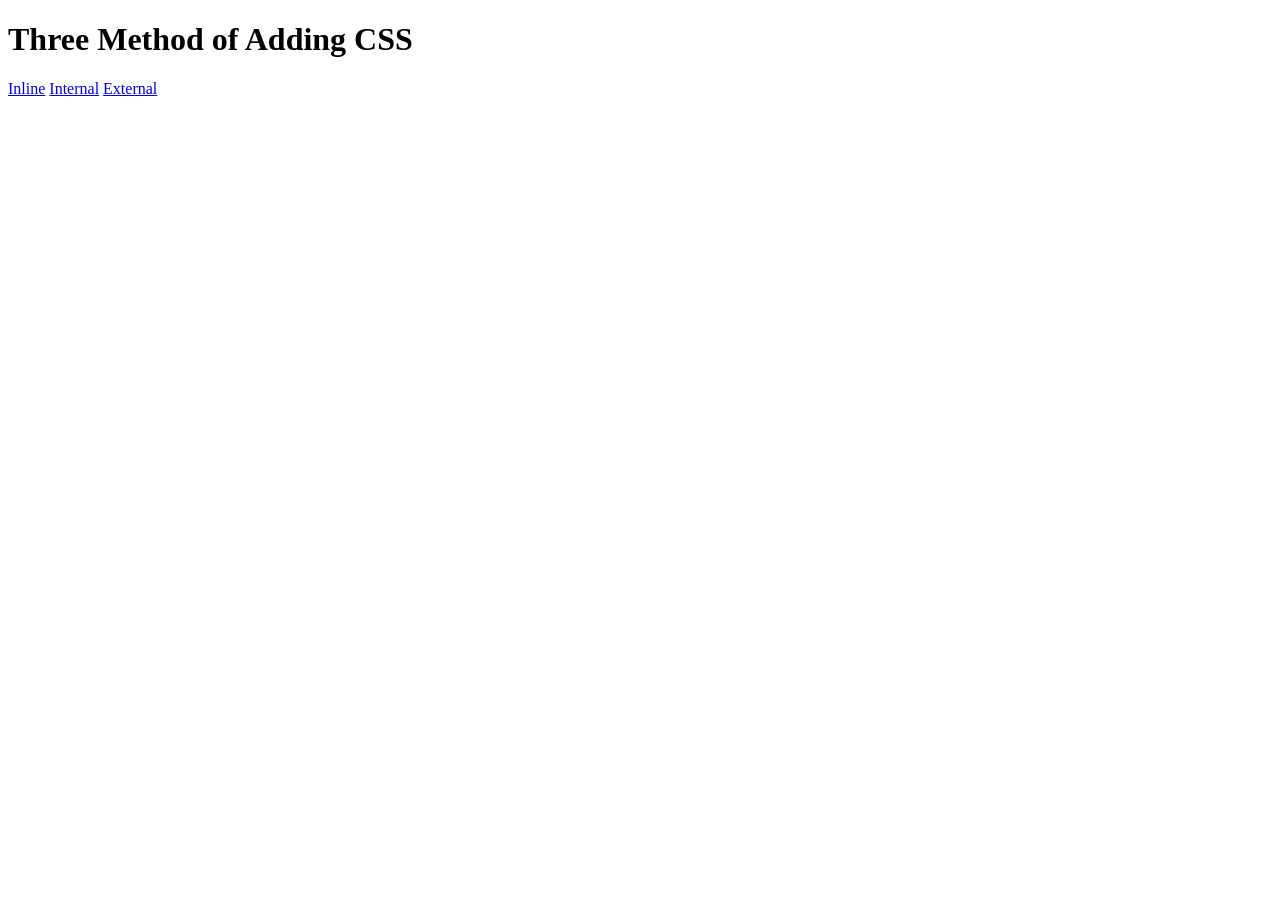
<file: goal1/index.html>
<!DOCTYPE html>
<html lang="en">
<head>
    <meta charset="UTF-8">
    <meta name="viewport" content="width=device-width, initial-scale=1.0">
    <title>Goal 1</title>
</head>
<body>
    <h1>Three Method of Adding CSS</h1>
    <a href="inline.html">Inline</a>
    <a href="internal.html">Internal</a>
    <a href="external.html">External</a>

</body>
</html>
</file>
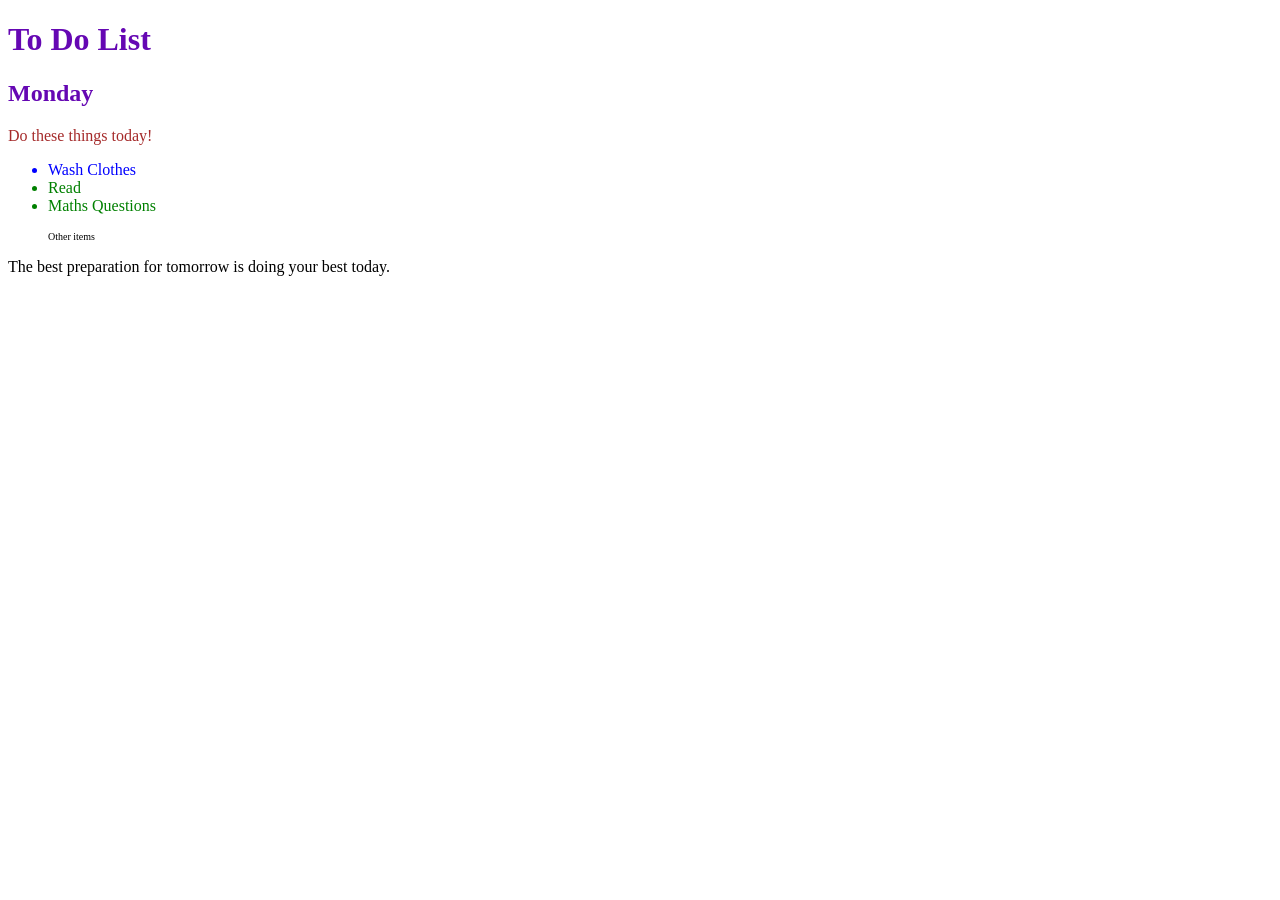
<file: goal7/index.html>
<!DOCTYPE html>
<html lang="en">

<head>
  <meta charset="UTF-8">
  <link rel="stylesheet" href="style.css">
  <title>Combining CSS Selectors</title>
  
</head>

<!-- Don't change any of the HTML code! -->

<body>  
  <h1>To Do List</h1>
  <h2>Monday</h2>
  <div class="box">
    <p class="done">Do these things today!</p>
    <ul class="list">
      <li>Wash Clothes</li>
      <li class="done">Read</li>
      <li class="done">Maths Questions</li>
    </ul>
  </div>

  <ul>
    <p class="done">Other items</p>
  </ul>
  <p>The best preparation for tomorrow is doing your best today.</p>

</body>

</html>
</file>
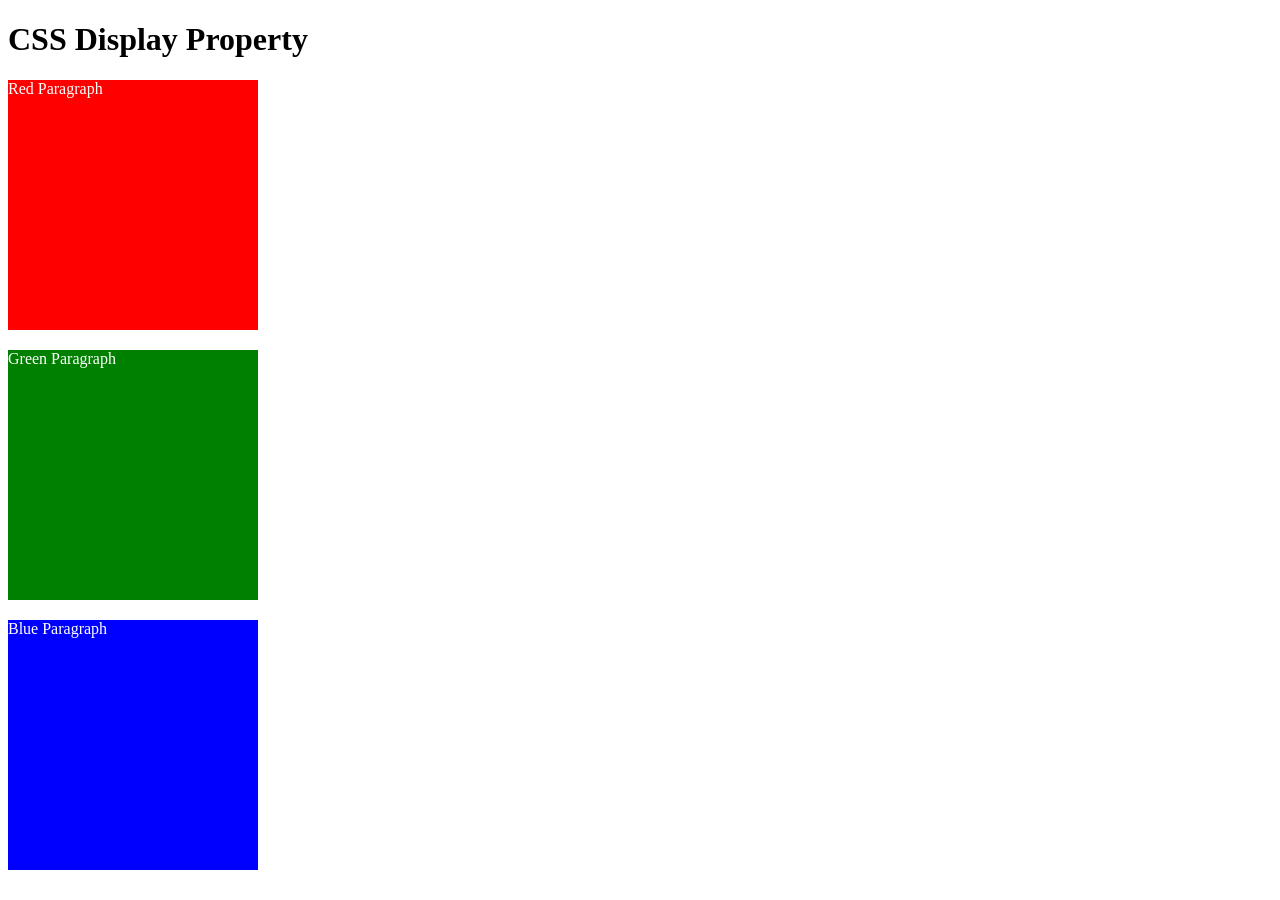
<file: goal10.html>
<!DOCTYPE html>
<html lang="en">
<head>
    <meta charset="UTF-8">
    <meta name="viewport" content="width=device-width, initial-scale=1.0">
    <title>Goal 10</title>
</head>
<style>
    *{
        color: white;
    }
    h1{
        color: black;
    }
    .r-txt{
        margin-bottom: 20px;
        background-color: red;
        width: 250px;
        height: 250px;
    }
    .g-txt{
        margin-bottom: 20px;
        background-color: green;
        width: 250px;
        height: 250px;
    }
    .b-txt{
        margin-bottom: 20px;
        background-color: blue;
        width: 250px;
        height: 250px;
    }
</style>
<body>
    <h1>CSS Display Property</h1>
    <div class="r-txt">Red Paragraph</div>
    <div class="g-txt">Green Paragraph</div>
    <div class="b-txt">Blue Paragraph</div>
</body>
</html>
</file>
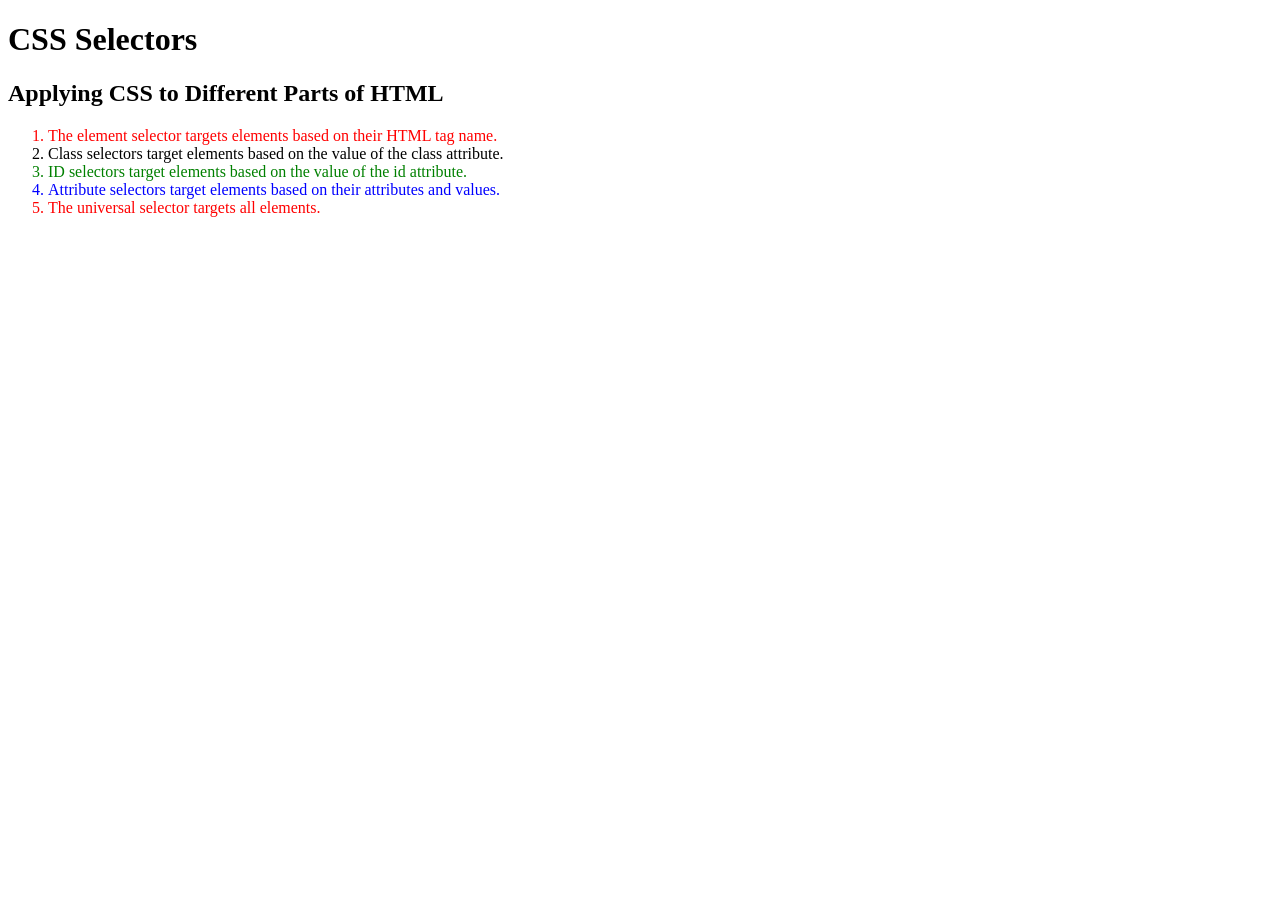
<file: goal2.html>
<!DOCTYPE html>
<html lang="en">
<head>
    <meta charset="UTF-8">
    <meta name="viewport" content="width=device-width, initial-scale=1.0">
    <title>Goal 2</title>
</head>
<style>
    *{
        color: black;
        justify-items: center;
    }
    li{
        color: red;
    }
    .target-selector{
        color: black;
    }
    #id-selector{
        color: green;
    }
    li[class="attribute"] {
        color: blue;
    }

</style>
<body>
    <h1>CSS Selectors</h1>
    <h2>Applying CSS to Different Parts of HTML</h2>
    <ol>
        <li>The element selector targets elements based on their HTML tag  name.</li>
        <li class="target-selector">Class selectors target elements based on the value of the class attribute.</li>
        <li id="id-selector">ID selectors target elements based on the value of the id attribute.</li>
        <li class="attribute">Attribute selectors target elements based on their attributes and values.</li>
        <li>The universal selector targets all elements.</li>
    </ol>
</body>
</html>
</file>
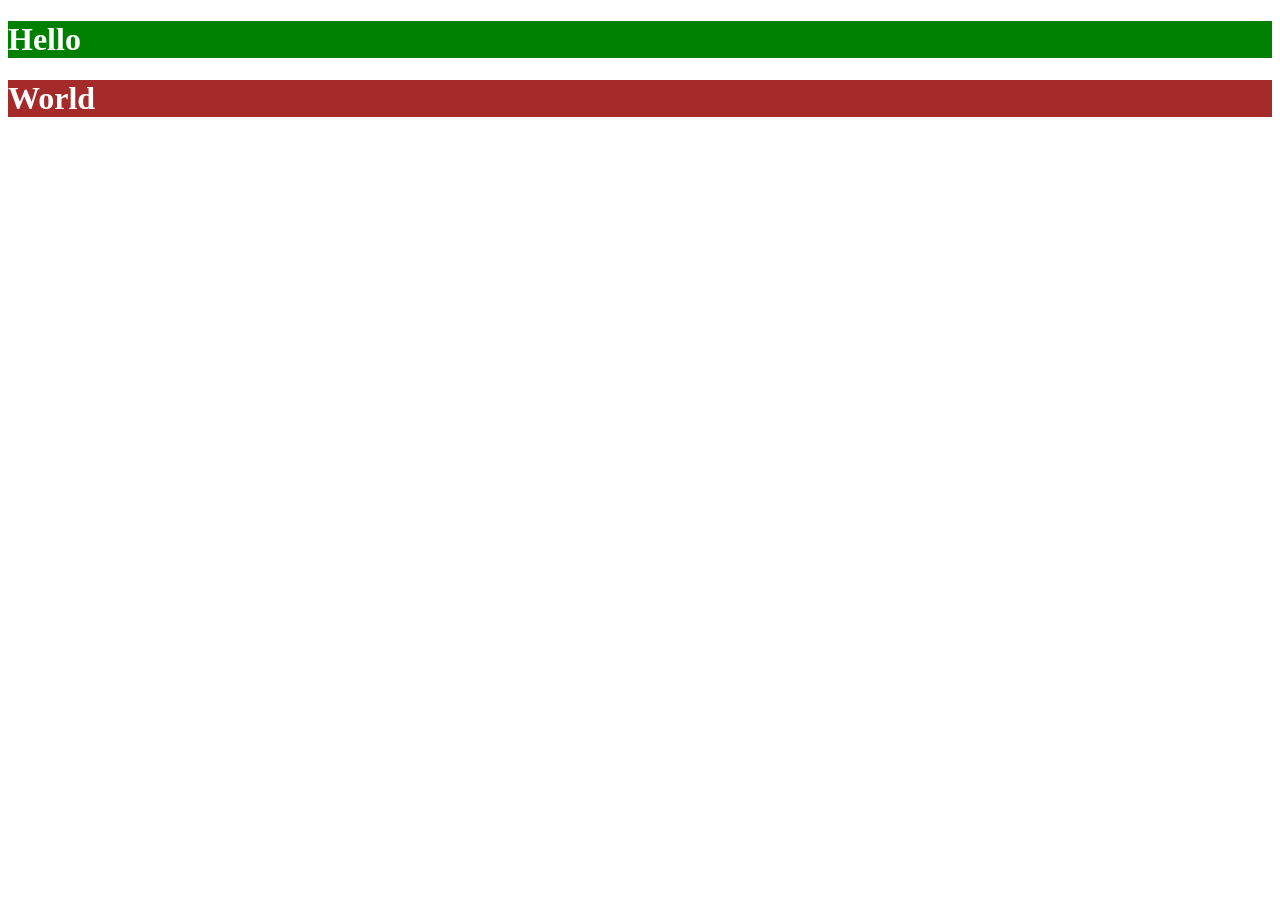
<file: goal3.html>
<!DOCTYPE html>
<html lang="en">
<head>
    <meta charset="UTF-8">
    <meta name="viewport" content="width=device-width, initial-scale=1.0">
    <title>Goal 3</title>
</head>
<style>
    *{
        color: white;
    }
    .h-txt{
        background: green;
    }
    .w-txt{
        background: brown;
    }
</style>
<body>
    <div class="h-txt">
        <h1>Hello</h1>
    </div>
    <div class="w-txt">
        <h1>World</h1>
    </div>
</body>
</html>
</file>
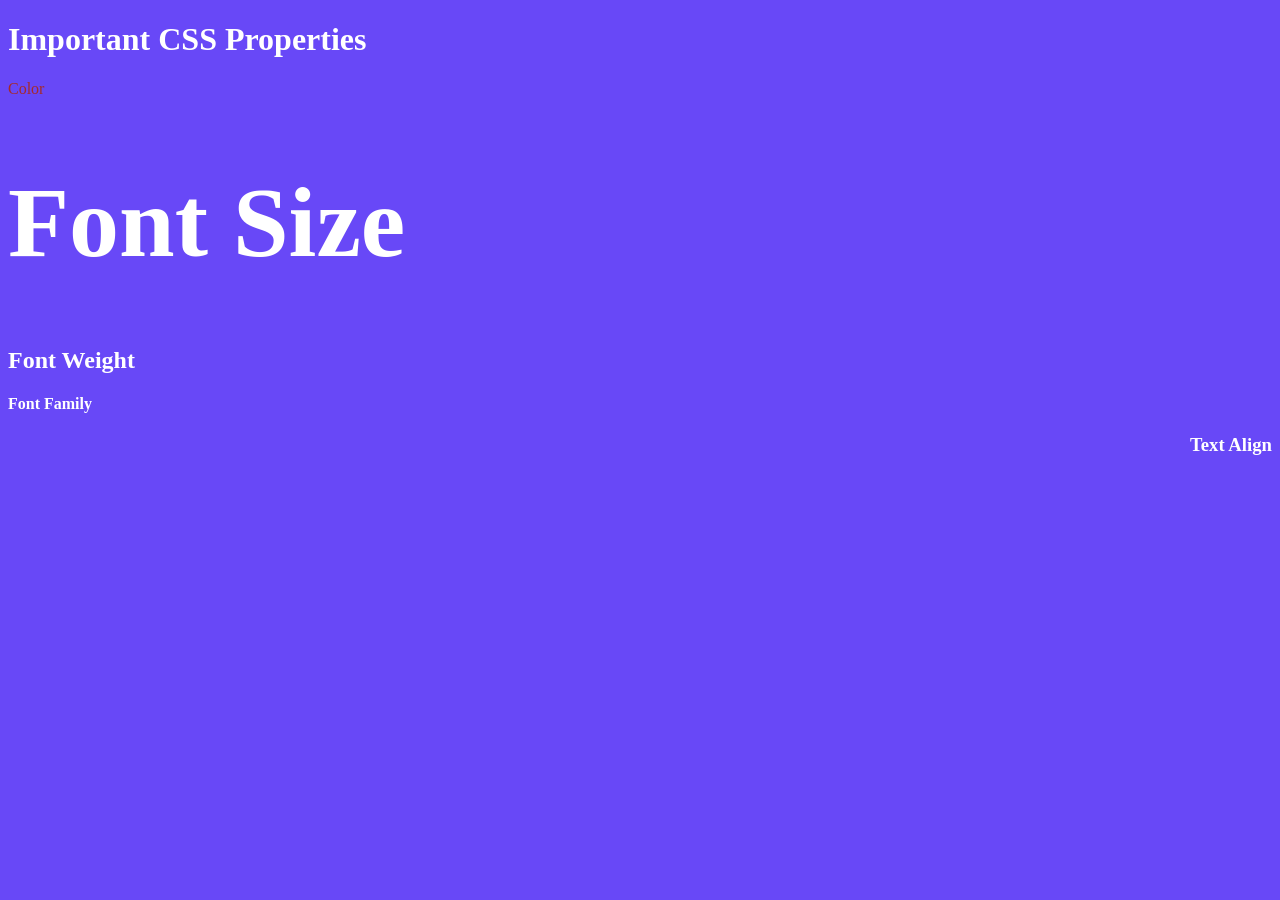
<file: goal4.html>
<!DOCTYPE html>
<html lang="en">
<head>
    <meta charset="UTF-8">
    <meta name="viewport" content="width=device-width, initial-scale=1.0">
    <title>Goal 4</title>
</head>
<style>
    *{
        color: white;
        background-color: rgb(104, 72, 247);
    }
    .col-txt{
        color: brown;
    }
    .f-txt{
        font-size: 50px;
    }
    h2{
        font-weight: bold;
    }
    h4{
        font-family:cursive;
    }
    h3{
        text-align: end;
    }

</style>
<body>
    <h1>Important CSS Properties</h1>
    <div class="col-txt">Color</div>
    <div class="f-txt">
        <h1>Font Size</h1>
    </div>
    <h2>Font Weight</h2>
    <h4>Font Family</h4>
    <h3>Text Align</h3>
</body>
</html>
</file>
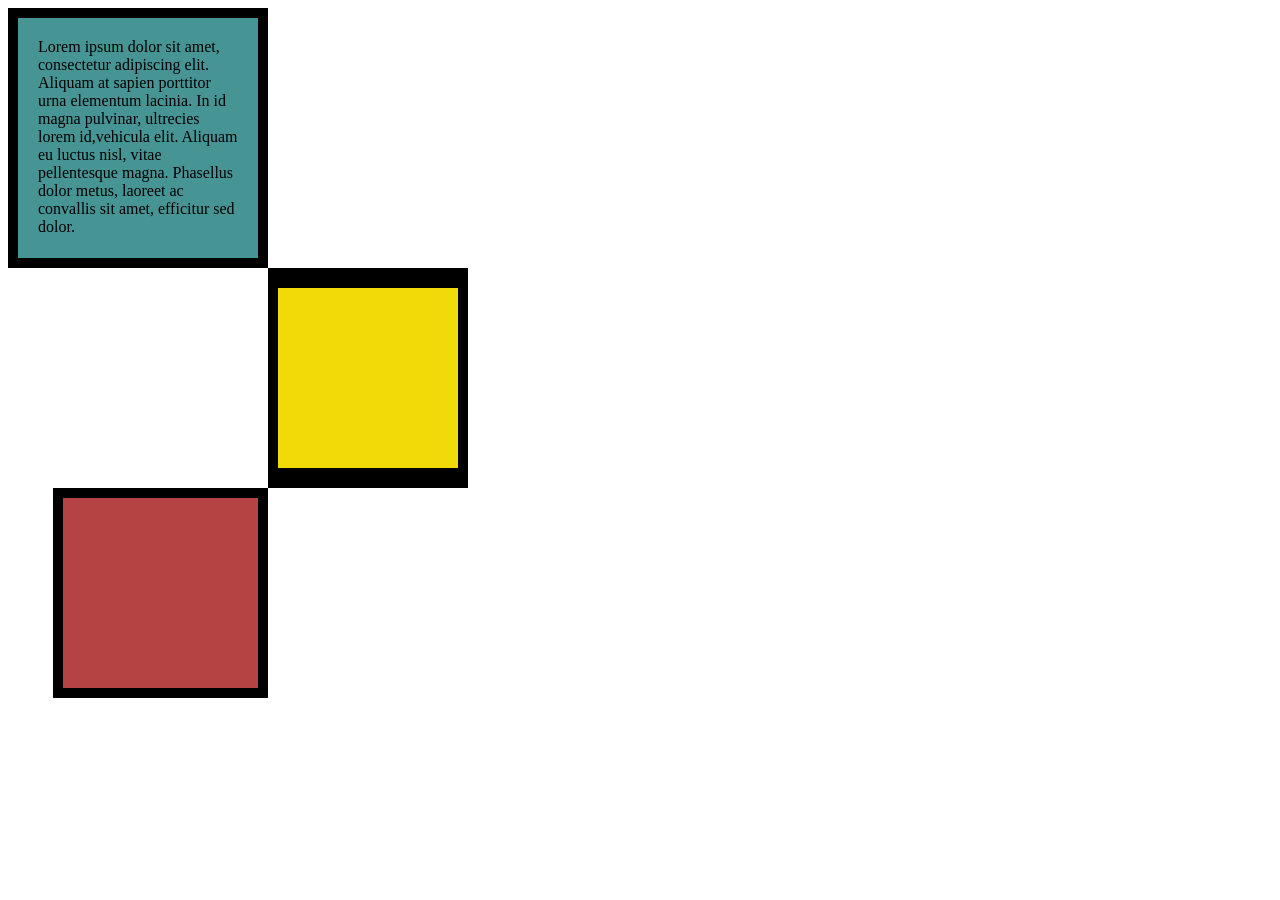
<file: goal5.html>
<!DOCTYPE html>
<html lang="en">
<head>
    <meta charset="UTF-8">
    <meta name="viewport" content="width=device-width, initial-scale=1.0">
    <title>Goal 5</title>
</head>
<style>
    .txt-box{
        padding: 20px;
        width: 200px;
        height: 200px;
        background-color: rgb(71, 148, 148);
        border: 10px solid black;
    }
    .txt-yellow{
        background-color: rgb(241, 218, 7);
        width: 180px;
        height: 180px;
        margin-left: 260px;
        border: 10px solid black;
        border-top: 20px solid black;
        border-bottom: 20px solid black;
    }
    .txt-red{
        width: 195px;
        height: 190px;
        background-color: rgb(182, 67, 67);
        border: 10px solid black;
        margin-left: 45px;
    }

</style>
<body>
    <div class="txt-box">
            Lorem ipsum dolor sit amet, consectetur adipiscing elit.
            Aliquam at sapien porttitor urna elementum lacinia.
            In id magna pulvinar, ultrecies lorem id,vehicula elit.
            Aliquam eu luctus nisl, vitae pellentesque magna.
            Phasellus dolor metus, laoreet ac convallis sit amet, efficitur
            sed dolor.
    </div>
    <div class="txt-yellow"></div>
    <div class="txt-red"></div>
</body>
</html>
</file>
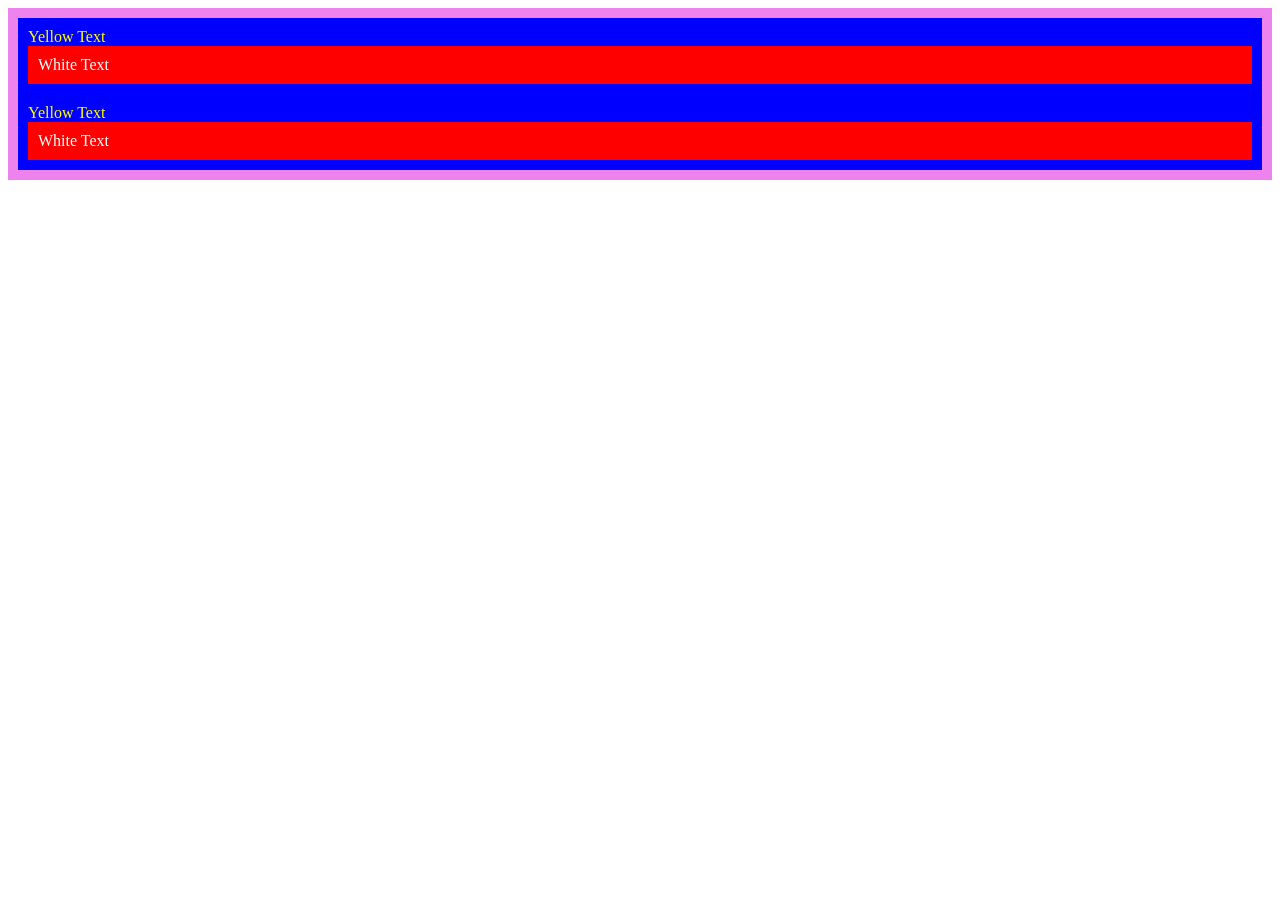
<file: goal6.html>
<!DOCTYPE html>
<html lang="en">
<head>
    <meta charset="UTF-8">
    <meta name="viewport" content="width=device-width, initial-scale=1.0">
    <title>Goal 6</title>
</head>
<style>
    .txt-box{
        padding: 10px;
        border:10px solid violet;
        background-color: blue;
    }
    .y-txt{
        color: yellow;
    }
    .w-txt{
        color: white;
        padding:10px;
        background-color: red;
    }
    #a{
        padding-bottom:10px;
    }
    #b{
        padding-top:10px;
    }

</style>
<body>
    <div class="txt-box">
        <div class="y-txt" id="a">
            Yellow Text
            <div class="w-txt">White Text</div>
        </div>
        <div class="y-txt" id="b">
            Yellow Text
            <div class="w-txt">White Text</div>
        </div>
    </div>
</body>
</html>
</file>
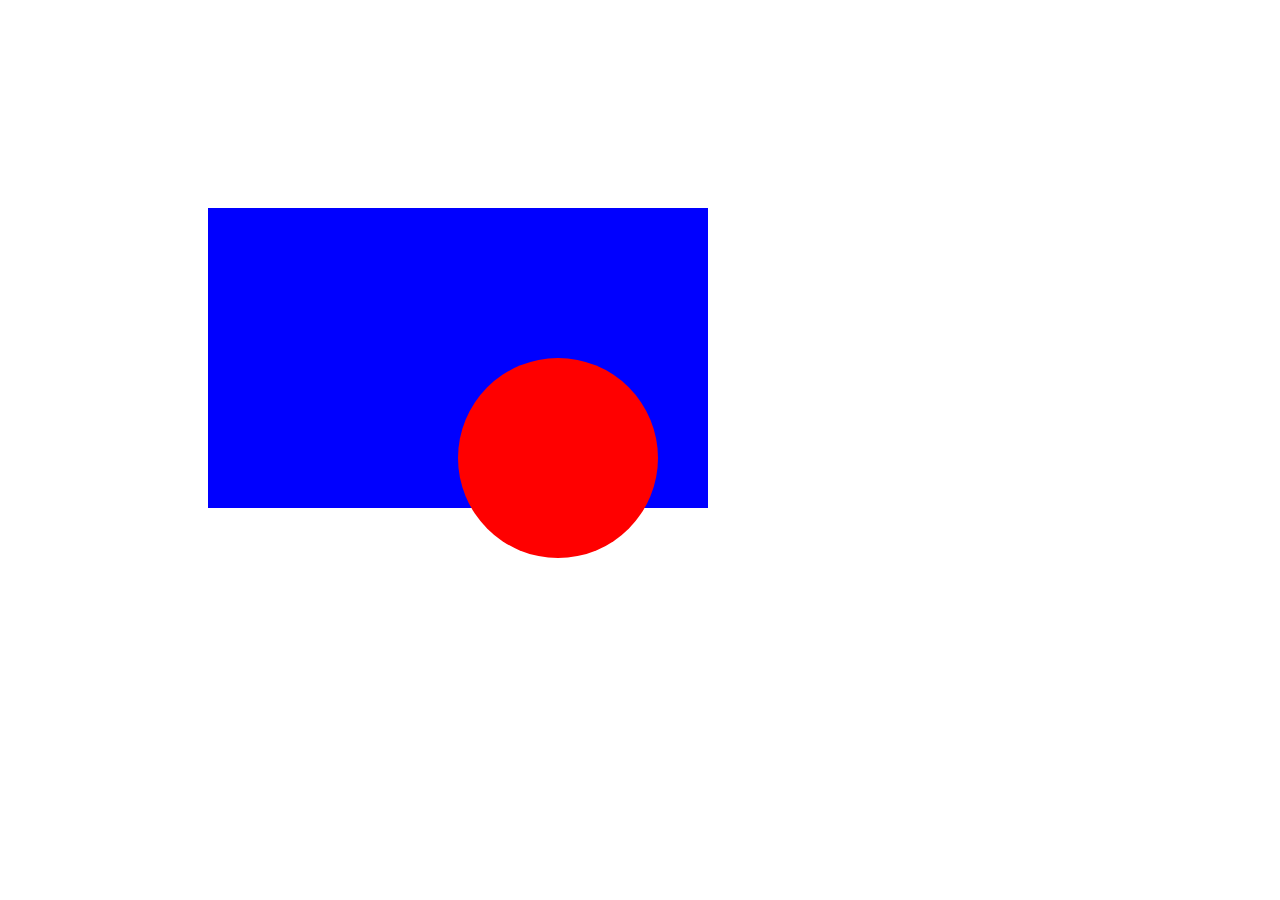
<file: goal8.html>
<!DOCTYPE html>
<html lang="en">
<head>
    <meta charset="UTF-8">
    <meta name="viewport" content="width=device-width, initial-scale=1.0">
    <title>Goal 8</title>
</head>
<style>
    .b-box{
        position: absolute;
        width: 500px;
        height: 300px;
        margin-top: 200px;
        margin-left: 200px;
        justify-items: center;
        background-color:blue
    }
    .r-circle{ 
        position: absolute;
        width: 200px;
        height: 200px;
        background-color: red;
        border-radius: 50%;
        top: 150px;
        left: 250px;
    }
</style>
<body>
    <div class="b-box">
        <div class="r-circle"></div>
    </div>
</body>
</html>
</file>
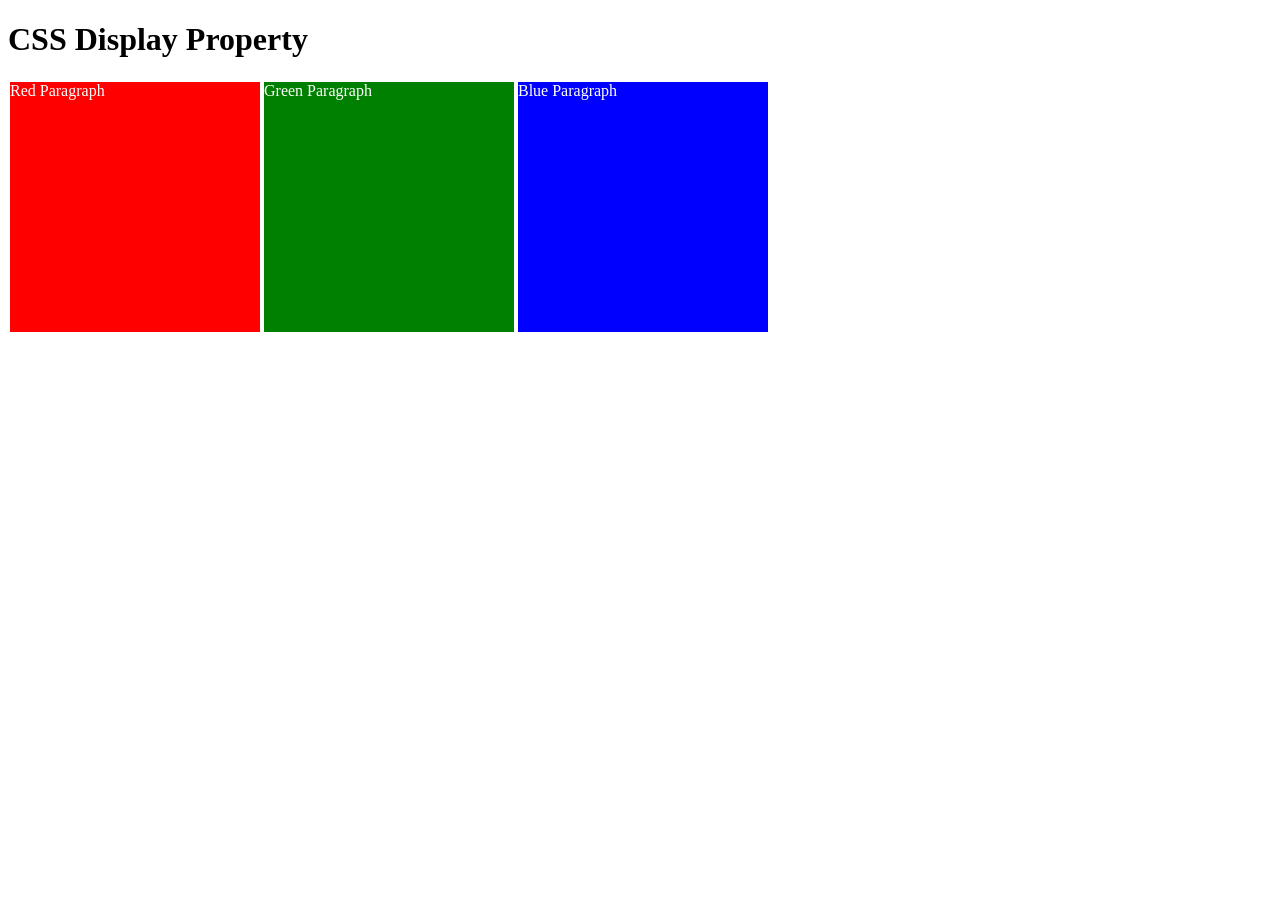
<file: goal9.html>
<!DOCTYPE html>
<html lang="en">
<head>
    <meta charset="UTF-8">
    <meta name="viewport" content="width=device-width, initial-scale=1.0">
    <title>Goal 9</title>
</head>
<style>
    *{
        color: white;
    }
    h1{
        color: black;
    }
    .box-txt{
        display: inline-flex;
        justify-items: center;
    }
    .r-txt{
        margin:2px;
        background-color: red;
        width: 250px;
        height: 250px;
    }
    .g-txt{
        margin:2px;
        background-color: green;
        width: 250px;
        height: 250px;
    }
    .b-txt{
        margin:2px;
        background-color: blue;
        width: 250px;
        height: 250px;
    }
</style>
<body>
    <h1>CSS Display Property</h1>
    <div class="box-txt">
        <div class="r-txt">Red Paragraph</div>
        <div class="g-txt">Green Paragraph</div>
        <div class="b-txt">Blue Paragraph</div>
    </div>
</body>
</html>
</file>
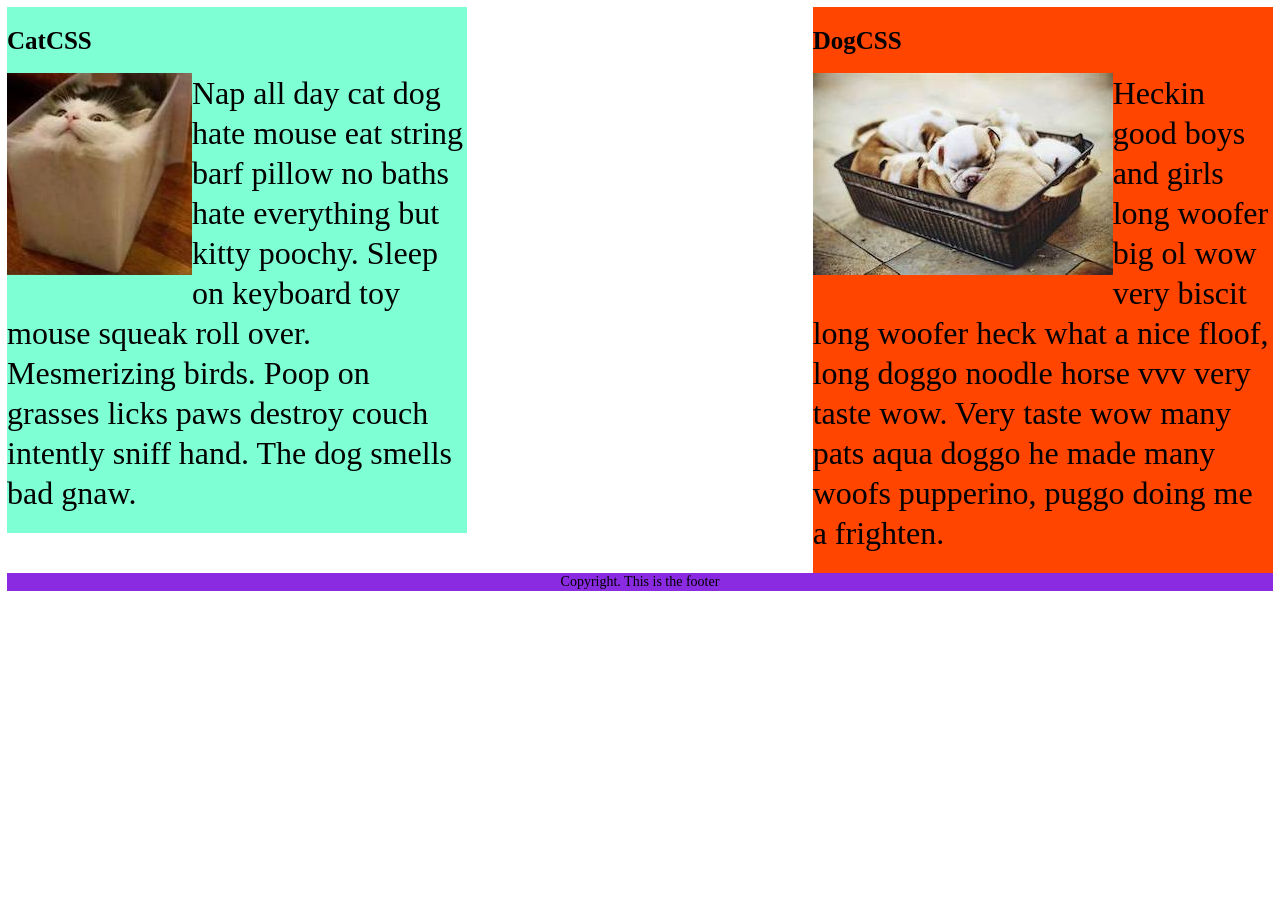
<file: goal11/goal11.html>
<!DOCTYPE html>
<html lang="en">

<head>
    <meta charset="UTF-8">
    <meta name="viewport" content="width=device-width, initial-scale=1.0">
    <title>Goal 11</title>
    <style>
        * {
            box-sizing: border-box;
        }
        body {
            margin: 0;
            padding: 0;
            font-family: "Times New Roman", serif;
        }
        .x-box {
            width: 100%;
            padding: 7px;
            padding-bottom: 0px;
        }
        .card-rows {
            display: flex;
            width: 100%;
            align-items: flex-start;
        }
        .cat-info {
            width: 40%;
            background-color: aquamarine;
            padding-bottom: 20px;
        }
        .cat-info h1 {
            font-size: 25px;
            margin: 20px 0 18px 0;
        }
        .cat-info img {
            object-fit: cover;
            float: left;
        }
        .cat-info p {
            font-size: 32px;
            line-height: 1.25;

            margin: 10px 0 0 0;
        }
        .cat-info::after {
            content: "";
            display: block;
            clear: both;
        }
        .middle-space {
            width: 30%;
        }
         .dog-info {
            width: 40%;
            background-color: orangered;
            padding-bottom: 20px;
            margin-bottom: 0;
        }
        .dog-info h1 {
            font-size: 25px;
            margin: 20px 0 18px 0;
        }
        .dog-info img {
            width: 300px;
            height: 204;
            object-fit: cover;
            float: left;
        }
        .dog-info p {
            font-size: 32px;
            line-height: 1.25;
            margin: 10px 0 0 0;
        }
        .dog-info::after {
            content: "";
            display: block;
            clear: both;
        }
        footer {
            width: calc(100% - 14px);
            height: 18px;
            margin-left: 7px;
            margin-top: 0;
            background-color: blueviolet;
            text-align: center;
        }
        footer h6 {
            margin: 0;
            font-size: 14px;
            font-weight: normal;
            line-height: 18px;
        }
    </style>
</head>
<body>
    <div class="x-box">
        <div class="card-rows">
            <div class="cat-info">
                <h1>CatCSS</h1>
                <img src="cat.jpeg" alt="cat in the box">
                <p>
                    Nap all day cat dog hate mouse eat string barf pillow
                    no baths hate everything but kitty poochy. Sleep on
                    keyboard toy mouse squeak roll over. Mesmerizing birds.
                    Poop on grasses licks paws destroy couch intently sniff
                    hand. The dog smells bad gnaw.
                </p>
            </div>
            <div class="middle-space"></div>
            <div class="dog-info">
                <h1>DogCSS</h1>
                <img src="dog.jpeg" alt="dog in the tray">
                <p>
                    Heckin good boys and girls long woofer big ol wow very
                    biscit long woofer heck what a nice floof, long doggo
                    noodle horse vvv very taste wow. Very taste wow many
                    pats aqua doggo he made many woofs pupperino, puggo
                    doing me a frighten.
                </p>
            </div>
        </div>
    </div>
    <footer>
        <h6>Copyright. This is the footer</h6>
    </footer>
</body>

</html>
</file>
<file: goal7/style.css>
h1, h2{
    color: rgb(101, 7, 179);
}
.done{
    color: brown;
}
.list li{
    color: blue;
}
.list li.done{
    color: green;
}
ul p.done{
    color: black;
    font-size: 10px;
}
</file>
